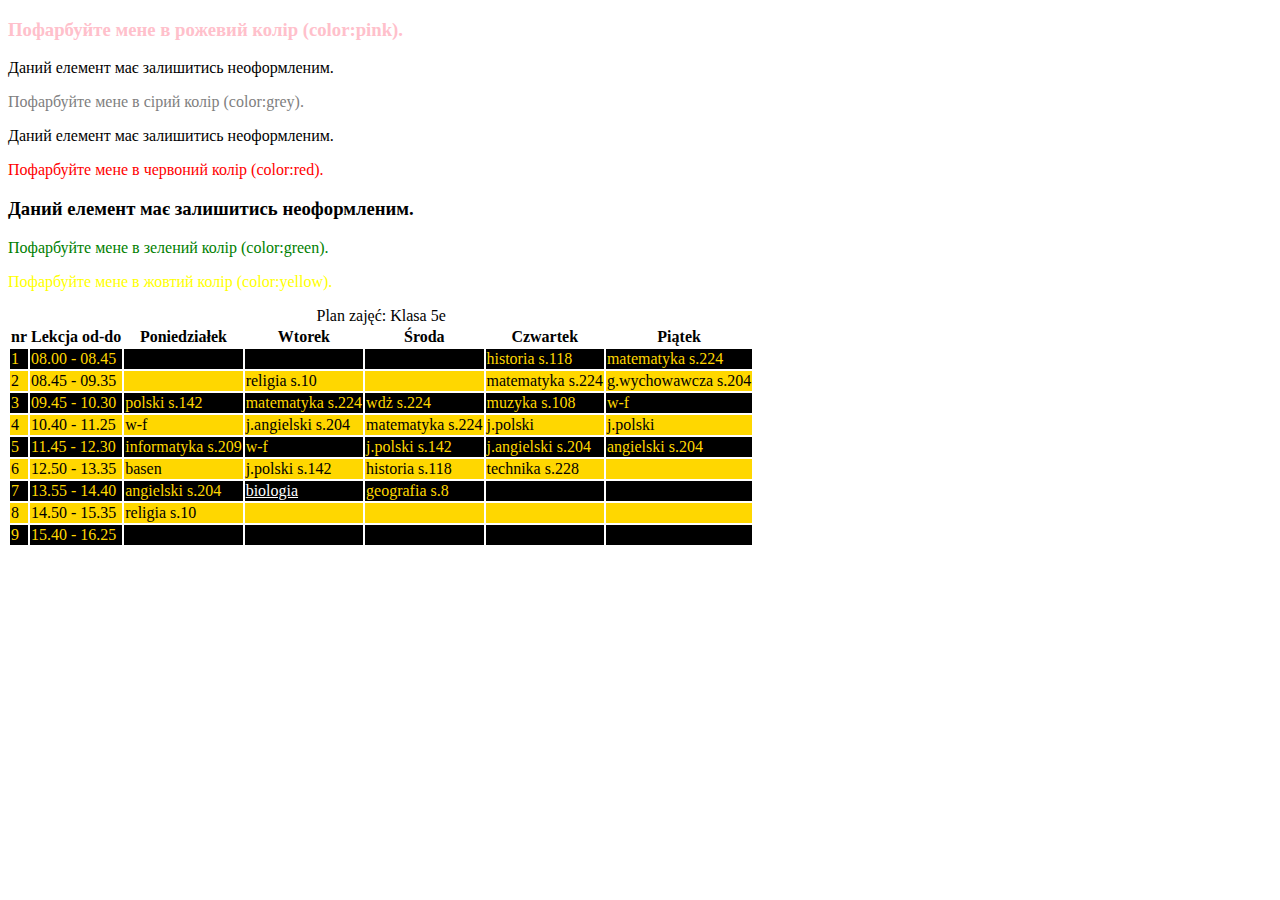
<file: index.html>
<!DOCTYPE html>
<html lang="en">
  <head>
    <meta charset="UTF-8" />
    <meta name="viewport" content="width=device-width, initial-scale=1.0" />
    <title>Document</title>
    <link rel="stylesheet" href="./css/style.css" />
  </head>
  <body>
    <div class="text-box">
      <h3>Пофарбуйте мене в рожевий колір (color:pink).</h3>
      <p>Даний елемент має залишитись неоформленим.</p>
      <p id="greycol">Пофарбуйте мене в сірий колір (color:grey).</p>
      <div>Даний елемент має залишитись неоформленим.</div>
      <div><p>Пофарбуйте мене в червоний колір (color:red).</p></div>
      <h3>Даний елемент має залишитись неоформленим.</h3>
      <p>Пофарбуйте мене в зелений колір (color:green).</p>
      <p class="yellow">Пофарбуйте мене в жовтий колір (color:yellow).</p>
    </div>


    <table>
    <caption>
        Plan zajęć: Klasa 5e
    </caption>

    <thead>
        <tr>
        <th>nr</th>
        <th>Lekcja od-do</th>
        <th class="day">Poniedziałek</th>
        <th>Wtorek</th>
        <th class="day">Środa</th>
        <th>Czwartek</th>
        <th title="THE BEST DAY!!!" class="day">Piątek</th>
        </tr>
    </thead>
    <tbody>
        <tr>
        <td>1</td>
        <td>08.00 - 08.45</td>
        <td></td>
        <td></td>
        <td></td>
        <td>historia s.118</td>
        <td>matematyka s.224</td>
        </tr>

        <tr>
        <td>2</td>
        <td>08.45 - 09.35</td>
        <td></td>
        <td>religia s.10</td>
        <td></td>
        <td>matematyka s.224</td>
        <td>g.wychowawcza s.204</td>
        </tr>

        <tr>
        <td>3</td>
        <td>09.45 - 10.30</td>
        <td class="Kahoot" title="Kahoot" >polski s.142</td>
        <td>matematyka s.224</td>
        <td>wdż s.224</td>
        <td>muzyka s.108</td>
        <td>w-f</td>
        </tr>

        <tr>
        <td>4</td>
        <td>10.40 - 11.25</td>
        <td>w-f</td>
        <td>j.angielski s.204</td>
        <td>matematyka s.224</td>
        <td>j.polski</td>
        <td>j.polski</td>
        </tr>

        <tr>
        <td>5</td>
        <td>11.45 - 12.30</td>
        <td>informatyka s.209</td>
        <td>w-f</td>
        <td>j.polski s.142</td>
        <td>j.angielski s.204</td>
        <td>angielski s.204</td>
        </tr>

        <tr>
        <td>6</td>
        <td>12.50 - 13.35</td>
        <td>basen</td>
        <td>j.polski s.142</td>
        <td>historia s.118</td>
        <td>technika s.228</td>
        <td></td>
        </tr>

        <tr>
        <td>7</td>
        <td>13.55 - 14.40</td>
        <td>angielski s.204</td>
        <td title="test"><a href="#">biologia</a></td>
        <td>geografia s.8</td>
        <td></td>
        <td></td>
        </tr>

        <tr>
        <td>8</td>
        <td>14.50 - 15.35</td>
        <td>religia s.10</td>
        <td></td>
        <td></td>
        <td></td>
        <td></td>
        </tr>

        <tr>
        <td>9</td>
        <td>15.40 - 16.25</td>
        <td></td>
        <td></td>
        <td></td>
        <td></td>
        <td></td>
        </tr>
    </tbody>
    </table>




    
  </body>
</html>
</file>
<file: css/style.css>
p#greycol {
    color: gray;
}

.yellow {
    color: yellow;
}
.text-box > h3:first-child {
    color: pink;
}

.text-box > div > p:first-child {
    color: red;
}

.text-box > p:nth-child(7) {
    color: green;
}


.day:hover{
border-width: 40px;
border-radius: 20%;
background-color: black;
color: rgb(255, 166, 0);
}

table:focus {
background-color: aqua;
}

a:visited {
    background-color: black;
    color: greenyellow;
}
a:link {
    color: white;
}

tbody:not(:last-child) {
background-color: black;
color: white;
}

tbody>tr:nth-child(even){
    background-color: gold;
    color: black;
}

tbody>tr:nth-child(odd) {
    background-color:  black;
    color: gold;
}

.Kahoot {
    cursor: pointer;
}

table:only-child {
    color: brown;
}

tbody:empty {
    color: chartreuse;
}
</file>
